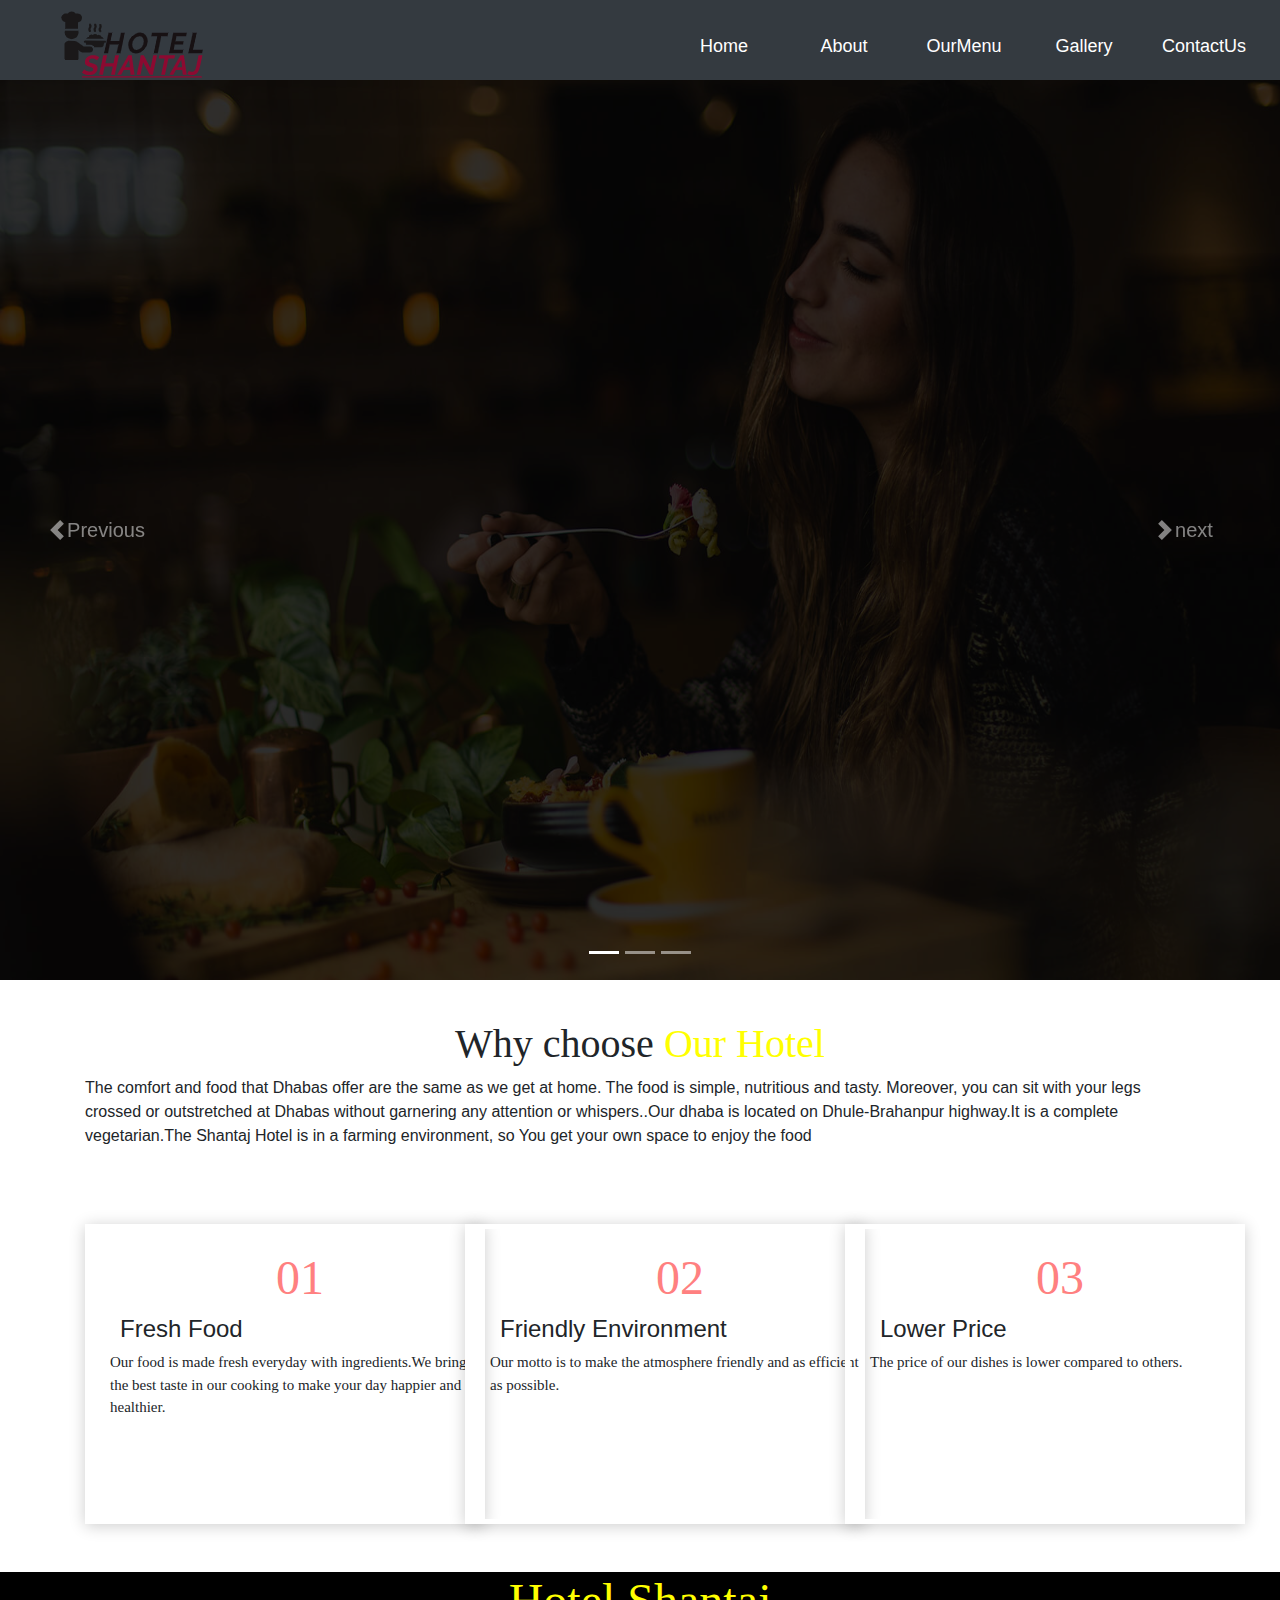
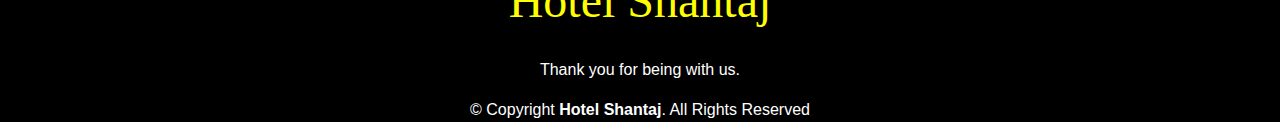
<file: index.html>
<html>
<head>
<link rel="stylesheet" href="bootstrap.css">
<link rel="stylesheet" type="text/css" href="style.css">
        <script src="jquery.js"></script>
		<script src="bootstrap.js"></script>
        <script src="popper.js"></script>
		<style>
		*{
		padding:0px;
		margin:0px;
		}
		
		}
		.header{
		width:100%;
		height:150px;
		}
		.nav{
			width:100%;
			height:150px;
			background:black;
			}
			
			li{
			width:100px;
			list-style:none;
			float:left;
			text-indent:none;
			color:white;
			}
			a{
			color:white;
			font-size:20px;
			 
			
			}
			a:hover{
			background-color:black;
			color:white;
			border-radius:25px;
			
			 
   
			}
			#A1{
			color:yellow;
			}
			p{
			
			font-size:16px;
			font-family:sans-serif;
			
			}
			h2{
			padding-top:40px;
			text-align:center;
			font-family:monotype corsiva;
			font-size:40px;
			}
			#htl h3{
			color:#ff8080;
			margin-top:20px;
			margin-left:30px;
			}
			.box{
			border:5px solid white;
			margin-top:60px;
			width:400px;
			height:300px;
			box-shadow: 0px 2px 15px rgba(0, 0, 0, 0.2);
  transition: all ease-in-out 0.3s;
		
			}
			h4{
			margin-left:30px;
			}
			#htl p{
			margin-left:20px;
			font-size:15px;
			font-family:pcifico,cursive;
			
			}
			h3{
			font-size:48px;
			font-family:monotype cursive;
			color:yellow;
			text-align:center;
			}
			.footer{
			width:100%;
			height:150px;
			background-color:black;			
			}
			h5{
			color:white;
			text-align:center;
			}
			.footer p{
			padding-top:20px;
			color:white;
			text-align:center;
			}
			.Copyright{
			text-align:center;
			color:white;
			}
			#htl .box:hover{
	 transform:translateY(-5px);
	 transition:1 ease;
	background: black;
	color: #fff;
			
		</style>
		</head>
		
		<body>
		
		
		
		<nav class="navbar navbar-expand-lg bg-dark mr-l">
		<a class="navbar-brand" href="#">
		<img src="logo1.png" class="img-fluid" alt="hotelimg">
		</a>
     <button class="navbar-toggler fixed-top ml-auto" type="button" data-toggle="collapse" data-target="#navbarSupportedContent">
                <span class="navbar-toggler-icon"></span>

    </button>
  <div class="collapse navbar-collapse" id="collapsibleNavbar">
      <ul class="navbar-nav ml-auto animate__animated animate__bounce animate__delay-2s">
        <li class="nav-item">
          <a class="nav-link active" href="#">Home
		  </a>
        </li>
        <li class="nav-item">
          <a class="nav-link active" href="about.html">About
		  </a>
        </li>
        <li class="nav-item">
          <a class="nav-link active" href="ourmenu.html">OurMenu</a>
        </li>
        <li class="nav-item">
          <a class="nav-link active" href="gallery.html">Gallery</a>
		  <li class="nav-item">
          <a class="nav-link active" href="contact.html">ContactUs</a>
        </li>
      </ul>
	  
    </div>
	
  
  
</nav>


<div class="container-fixed">
  <body>
<div id="demo" class="carousel slide" data-ride="carousel">

  
  <ul class="carousel-indicators">
    <li data-target="#demo" data-slide-to="0" class="active"></li>
    <li data-target="#demo" data-slide-to="1"></li>
    <li data-target="#demo" data-slide-to="2"></li>
  </ul>
   
  <div class="carousel-inner">
    <div class="carousel-item active">
      <img src="slide1.jpg"  class="d-block"alt="Los Angeles" width="100%" height="100%">
    </div>
    <div class="carousel-item">
      <img src="slide2.jpg" class="d-block" alt="Chicago" width="100%" height="100%">
    </div>
    <div class="carousel-item">
      <img src="slide3.jpg"  class="d-block"alt="New York" width="100%" height="100%">
    </div>
  </div>
    
  <a class="carousel-control-prev" href="#demo" data-slide="prev">
    <span class="carousel-control-prev-icon"></span>
	<span class="visually-hidden">Previous</span>
  </a>
  <a class="carousel-control-next" href="#demo" data-slide="next">
    <span class="carousel-control-next-icon"></span>
	<span class="visually-hidden">next</span>
  </a>
  
  
</div>


</div>
<div class="container">
 <div class="row">
    <div class="section-title col-10 col-sm-10 col-md-10 col-lg-6 col-xl-12">
  <h2>Why choose <span id="A1">Our Hotel</span></h2>
  <p>
  The comfort and food that Dhabas offer are the same as we get at home. The food is simple, nutritious and tasty. Moreover, you can sit with your legs crossed or outstretched at Dhabas without garnering any attention or whispers..Our dhaba is located on Dhule-Brahanpur highway.It is a complete vegetarian.The Shantaj Hotel is in a farming environment, so You get your own space to enjoy the food
  </p>
  </div>
  </div>
  <section id="htl">
  <div class="row">
      <div class="col-lg-4 ">
  <div class="box">
  <h3>01</h3>
  <h4>Fresh Food</h4>
  <p>Our food is made fresh everyday with ingredients.We bring the best taste in our cooking to make your day happier and healthier.</p>
  </div>
  </div>
   <div class="col-lg-4 mt-2 mt-lg-0 ">
   <div class="box">
  <h3>02</h3>
  <h4>Friendly Environment</h4>
 <p>Our motto is to make the atmosphere friendly and as efficient as possible.</p>
  </div>
  </div>
  
  <div class="col-lg-4 mt-2 mb-5 mt-lg-0 ">
   <div class="box">
  <h3>03</h3>
  <h4>Lower Price</h4>
 <p>The price of our dishes is lower compared to others.</p>
  </div>
  </div>
  </div>
 
  </section>
 
</div>
  

<div class="footer">
<div class="row">
       <div class="col-12 col-sm-12 col-ms-12 col-lg-12 col-xl-12">
        <h3>Hotel Shantaj</h3>
        <p>Thank you for being with us.</p>
        <div class="Copyright">
        &copy; Copyright <strong><span>Hotel Shantaj</span></strong>. All Rights Reserved
        </div>
       </div>
     </div>

</div>

</body>
</html>
</file>
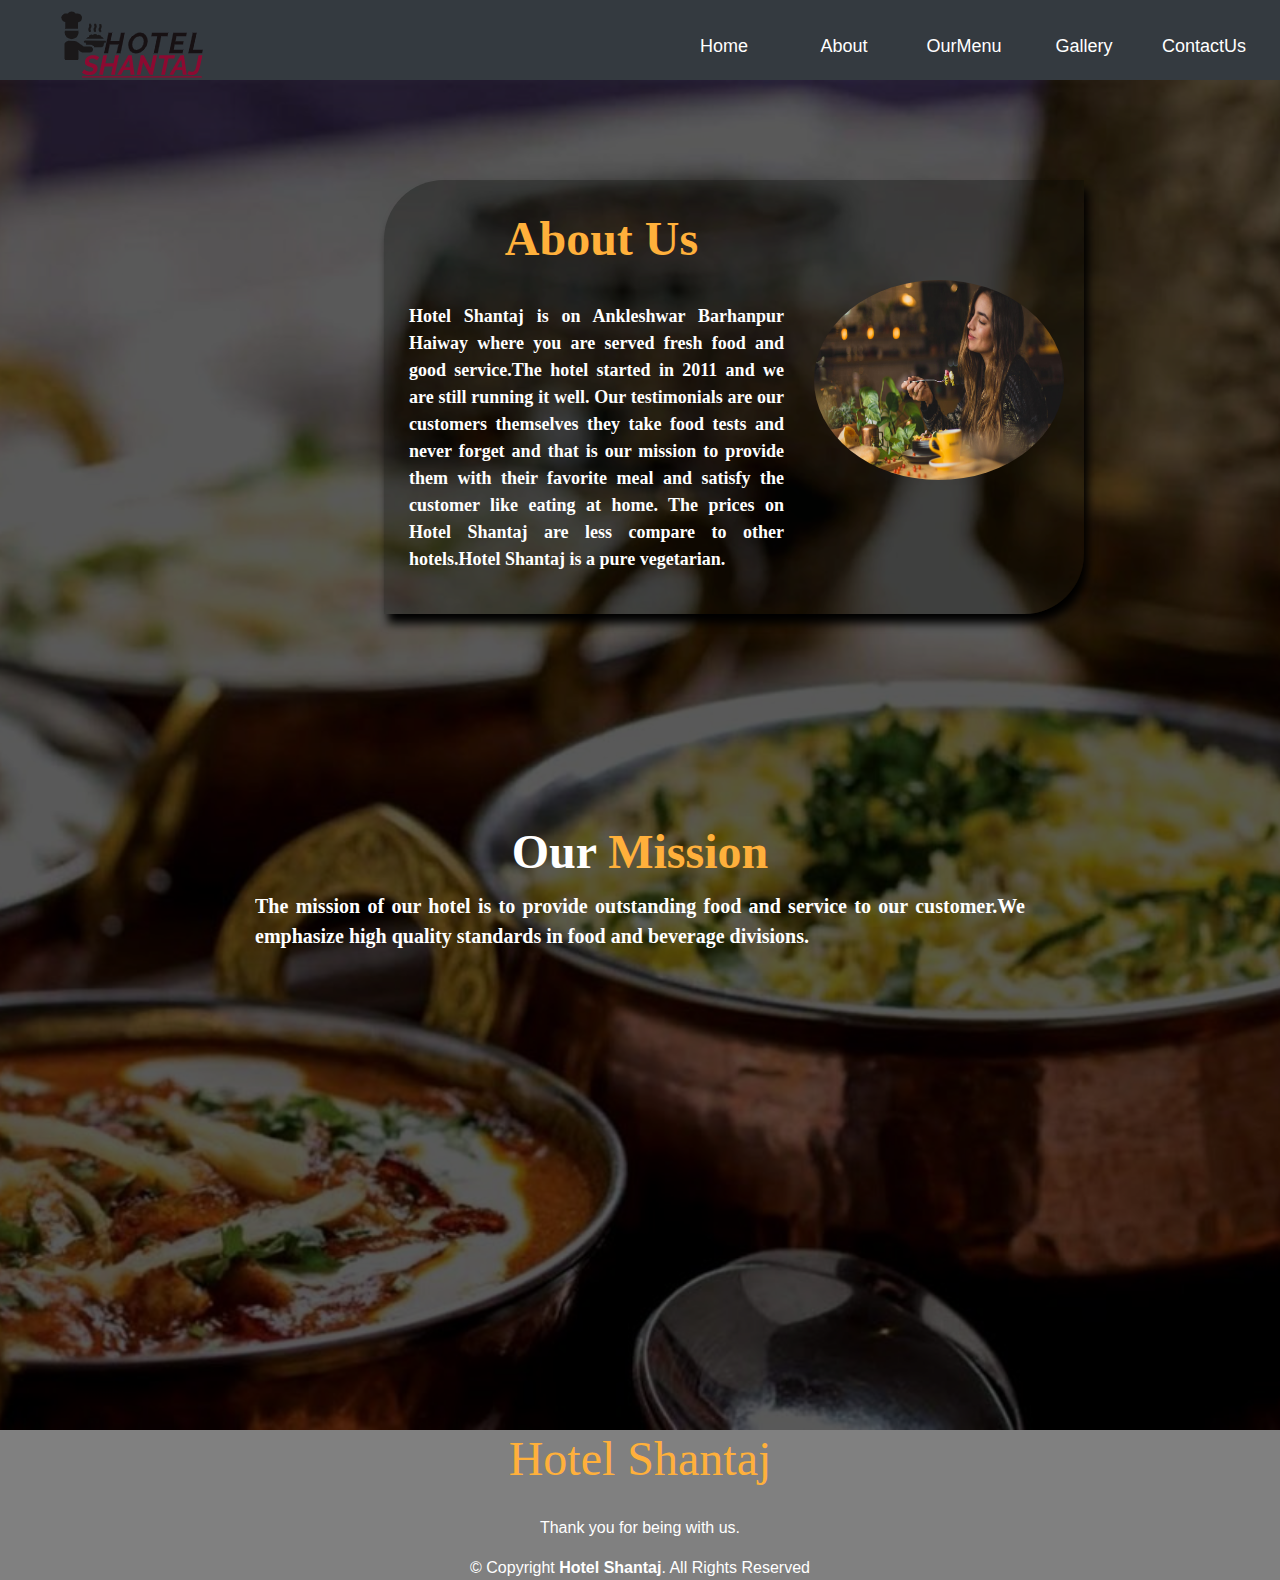
<file: about.html>
<html>
 <head>
    <meta charset="utf-8">
    <meta name="viewport" content="width=device-width, initial-scale=1">
    <title>about Us</title>
	<link rel="stylesheet" href="bootstrap.css">
	<link rel="stylesheet" type="text/css" href="style.css">
   
    <script src="jquery.js"></script>
	<script src="bootstrap.js"></script>
	 
    <script src="popper.js"></script>
    
       
		<style>
		*{
		padding:0px;
		margin:0px;
		}
		
		
		
		.nav{
			width:100%;
			height:150px;
			background:black;
			}
			
			li{
			width:100px;
			list-style:none;
			float:left;
			text-indent:none;
			color:white;
			}
			a{
			color:white;
			font-size:20px;
			 
			
			}
		nav ul li a:hover{
			background-color:black;
			color:white;
			border-radius:10px;
			}
			.bg-img{
			width:100%;
			position:relative;
			}
			.min-box{
			width:700px;
			position:absolute;
			box-shadow: 4px 9px 10px black;
			padding: 20px;
			background-color: rgba(4,5,4,0.3);
			border-top-left-radius: 60px;
            border-bottom-right-radius: 60px;
			 top: 20%;
            left: 30%;
            text-align: center;
			 color: #fff;
            font-weight: bold;
			}
			.min-box h2{
 		padding:10px;
 		font-family: cursive;
 		font-size: 48px;
 		font-weight: 700;
 		color: #ffb03b;
		}
		.min-box p{
 		margin-top: 20px;
 		padding: 5px;
 		font-family:  pt-sens;
 		font-size:18px;
 		overflow: hidden;
 		text-align: justify;
		
		}
		.min-box img{
		
		margin-top:80px;
		}
		.vision{
		float: left;
			padding-top: 30px;
            width: 800px;
            transform: translate(-50%,-50%);
            position: absolute;
            top: 880px;
            left: 50%;
            text-align: center;
            font-weight: bold;
            overflow: hidden;
		}
		.vision p{
 		color: #fff;
 		margin-top: 10px;
 		padding: 0px;
 		font-family:  pt-sens;
 		font-size: 20px;
 		overflow: hidden;
 		text-align: justify;
 }
 .vision h2{
 		padding:0px;
 		font-family: cursive;
 		font-size: 48px;
 		font-weight: 700;
 		color: #fff;
		}
		.vision span{
 	color: #ffb03b;
	}
	.footer{
			width:100%;
			height:150px;
			background-color:grey;			
			}
			.footer h3{
			color:#FFB03B;
			font-size:48px;
			font-family:monotype cursive;
			text-align:center;
			}
			
			.footer p{
			padding-top:20px;
			color:white;
			text-align:center;
			}
			.Copyright{
			text-align:center;
			color:white;
			}
			
			.container-fluid{
			
			margin-top:80px
			}
		</style>
    <body>
	<header id="header" class="fixed-top d-flex align-items-center header-transparent">
		<nav class="navbar navbar-expand-lg bg-dark mr-l">
		<a class="navbar-brand" href="#">
		<img src="logo1.png" class="img-fluid" alt="hotelimg">
		</a>
     <button class="navbar-toggler fixed-top ml-auto" type="button" data-toggle="collapse" data-target="#navbarSupportedContent">
                <span class="navbar-toggler-icon"></span>

    </button>
  <div class="collapse navbar-collapse" id="collapsibleNavbar">
      <ul class="navbar-nav ml-auto animate__animated animate__bounce animate__delay-2s">
        <li class="nav-item">
          <a class="nav-link active" href="index.html">Home
		  </a>
        </li>
        <li class="nav-item">
          <a class="nav-link active" href="about.html">About
		  </a>
        </li>
        <li class="nav-item">
          <a class="nav-link active" href="ourmenu.html">OurMenu</a>
        </li>
        <li class="nav-item">
          <a class="nav-link active" href="gallery.html">Gallery</a>
		  <li class="nav-item">
          <a class="nav-link active" href="contact.html">ContactUs</a>
        </li>
      </ul>
	  
    </div>
	
  
  
</nav>
</header>
<div class="container-fluid">
<div class="row">
<div class="bg-img col-12">
  </div>
  <div class="min-box col-0 col-sm-12 col-md-12 col-lg-12 col-xl-12 ">
  <img src="img/slide/slide1.jpg" width="250px" height="200px" align="right" class="img rounded-circle">
  <h2>About Us</h2>
  <p>Hotel Shantaj is on Ankleshwar Barhanpur Haiway where you are served fresh food and good service.The hotel started in 2011 and we are still running it well. Our testimonials are our customers themselves they take food tests and never forget and that is our mission to provide them with their favorite meal and satisfy the customer like eating at home. The prices on Hotel Shantaj are less compare to other hotels.Hotel Shantaj is a pure vegetarian.</p>
  
  </div>
  <div class="row">
<div class="vision col-12 col-sm-12 col-ms-12 col-lg-12 col-xl-12">
<h2>Our <span>Mission</span></h2>
<p>The mission of our hotel is to provide outstanding food and service to our customer.We emphasize high quality standards in food and beverage divisions.</p>
</div>
</div>
</div>


</div>
<div class="footer">
<div class="row">
       <div class="col-12 col-sm-12 col-ms-12 col-lg-12 col-xl-12">
        <h3>Hotel Shantaj</h3>
        <p>Thank you for being with us.</p>
        <div class="Copyright">
        &copy; Copyright <strong><span>Hotel Shantaj</span></strong>. All Rights Reserved
        </div>
       </div>
     </div>

</div>
	</body>


  </head>
  </html>
</file>
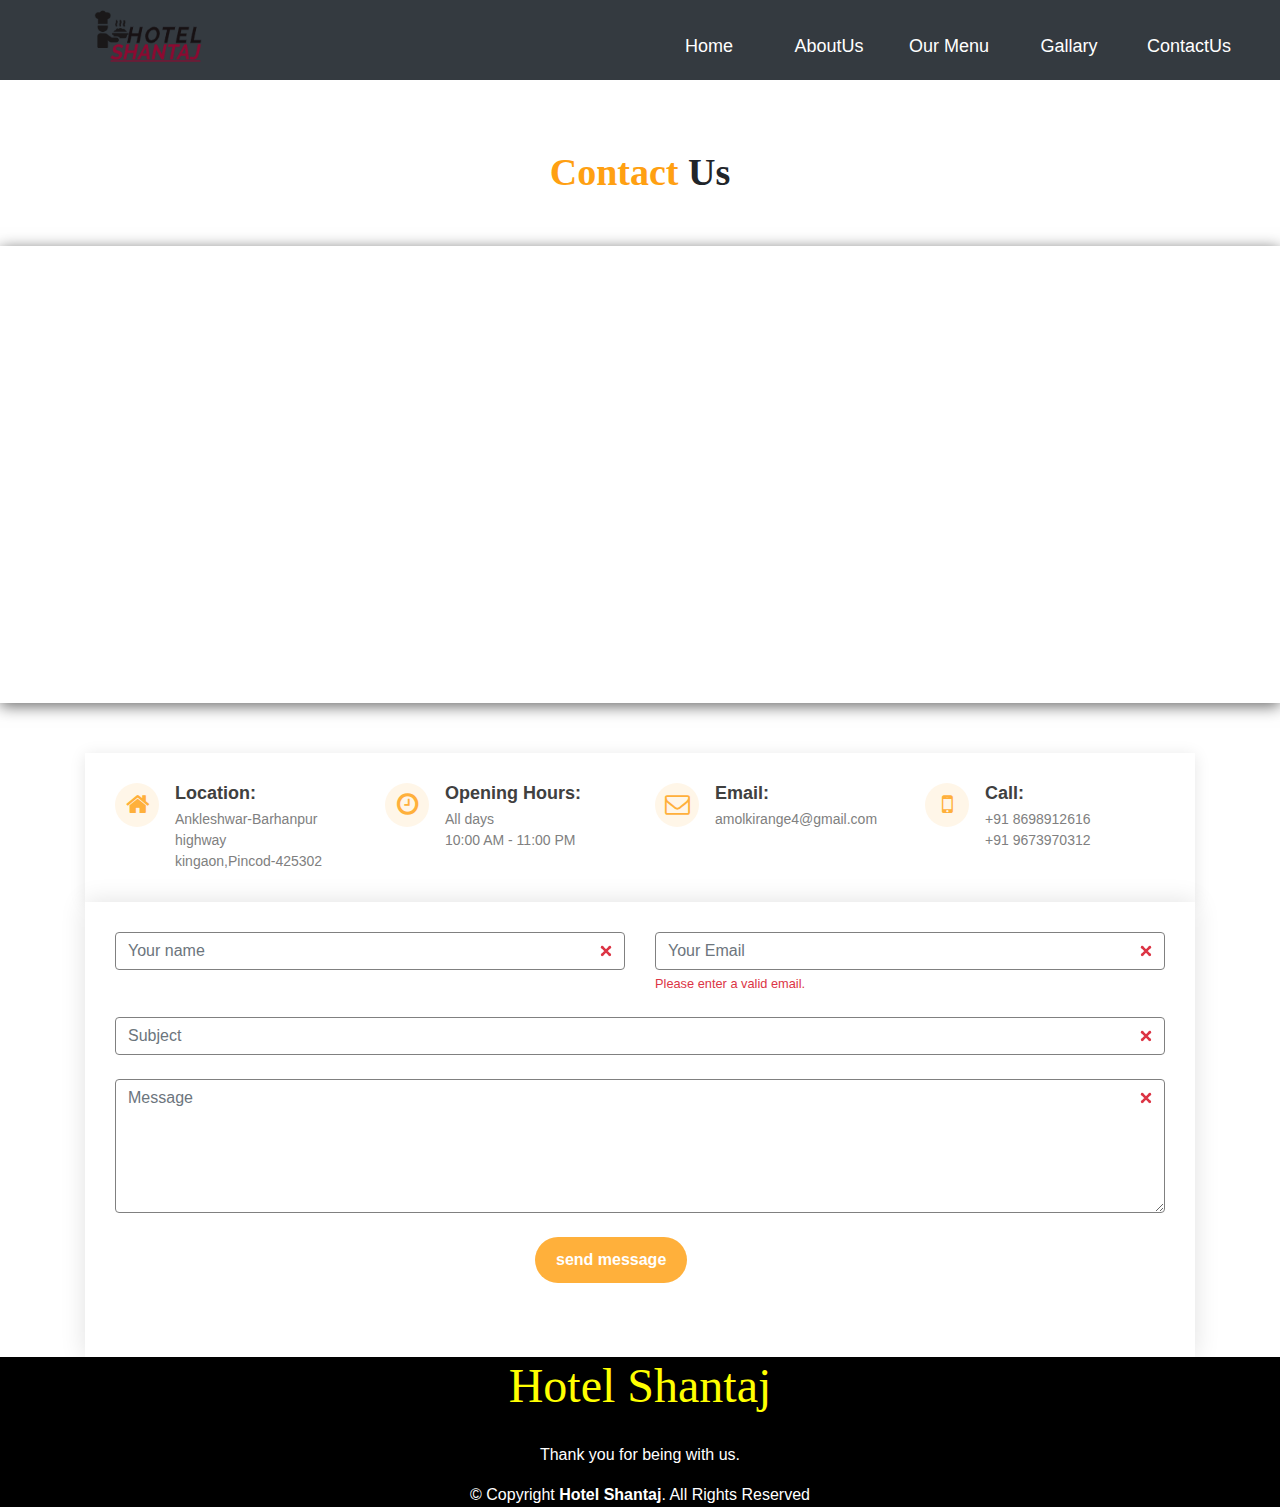
<file: contact.html>
<!DOCTYPE html>
<html>
<head>
	<meta charset="utf-8">
    <meta name="viewport" content="width=device-width, initial-scale=1">
    <title>Contact Us</title>
    <link rel="stylesheet" href="bootstrap.css">
    <link rel="stylesheet" type="text/css" href="style.css">
    <link rel="stylesheet" href="https://cdnjs.cloudflare.com/ajax/libs/animate.css/4.1.1/animate.min.css"
  />
    <link rel="stylesheet" href="https://cdnjs.cloudflare.com/ajax/libs/font-awesome/4.7.0/css/font-awesome.min.css">
    <script src="jquery.js"></script>
    <script src="popper.js"></script>
    <script src="bootstrap.js"></script>
    
     
  
<style>
	h3{
			font-size:48px;
			font-family:monotype cursive;
			color:yellow;
			text-align:center;
			}
			.footer{
			width:100%;
			height:150px;
			background-color:black;			
			}
			h5{
			color:white;
			text-align:center;
			}
			.footer p{
			padding-top:20px;
			color:white;
			text-align:center;
			}
			.Copyright{
			text-align:center;
			color:white;
			}
</style>
</head>
<body>
	<header id="header" class="fixed-top d-flex align-items-center header-transparent">

    <nav class="navbar navbar-expand-md navbar-dark bg-dark fixed-top ">
  <div class="container-fluid">

    <a class="navbar-brand " href="#">
      <img class="logo animate__animated animate__bounceInLeft" style="animation-delay: 0.5s;" src="img/logo1.png"></a>

    <button class="navbar-toggler fixed-top ml-auto" type="button" data-toggle="collapse" data-target="#navbarSupportedContent">
                <span class="navbar-toggler-icon"></span>

    </button>

    <div class="collapse navbar-collapse" id="navbarSupportedContent">
      <ul class="navbar-nav ml-auto  animate__animated animate__bounceInRight">
        <li class="nav-item"> <a class="nav-link active" href="index.html" >Home</a></li>
        <li class="nav-item"><a class="nav-link active"  href="about.html">AboutUs</a></li>
        <li class="nav-item"><a class="nav-link active"  href="ourmenu.html">Our Menu</a></li>
        <li class="nav-item"><a class="nav-link active"  href="gallery.html">Gallary</a></li>
        <li class="nav-item"><a class="nav-link active"  href="contact.html">ContactUs</a></li>
      </ul>
    </div>
  </div>
</nav>
</header>

	<section class="Contact">
		<div class="container">
			<div class="section-title">
				<h2><span>Contact</span> Us</h2>
				<p></p>
			</div>
		</div>

	<div class="map">
		<iframe src="https://www.google.com/maps/embed?pb=!1m18!1m12!1m3!1d3719.6853665364883!2d75.58183241476488!3d21.204654287126427!2m3!1f0!2f0!3f0!3m2!1i1024!2i768!4f13.1!3m3!1m2!1s0x3bd9025d1defefcf%3A0xb2aafa51a11c36fc!2sHotel%20Shantaj%20bharit%20center!5e0!3m2!1sen!2sin!4v1644218160596!5m2!1sen!2sin" width="100%" height="450" style="border:0" allowfullscreen></iframe>
	</div>

	<div class="container">
		<div class="contact-box">
			<div class="row">
				<div class="col-lg-3">
					<i class="fa fa-home"></i>
					<h4>Location:</h4>
					<p>Ankleshwar-Barhanpur highway<br>kingaon,Pincod-425302</p>
				</div>
				<div class="col-lg-3">
					<i class="fa fa-clock-o"></i>
					<h4>Opening Hours:</h4>
					<p>All days<br>10:00 AM - 11:00 PM</p>
				</div>
				<div class="col-lg-3">
					<i class="fa fa-envelope-o"></i>
					<h4>Email:</h4>
					<p>amolkirange4@gmail.com</p>
				</div>
				<div class="col-lg-3">
					<i class="fa fa-mobile"></i>
					<h4>Call:</h4>
					<p>+91 8698912616<br>+91 9673970312</p>
				</div>
			</div>

		</div>

		<form class="form was-validated">
			
			<div class="row">
			<div class="form-group col-6 col-sm-6 col-md-6 col-lg-6 col-xl-6" >
				<input type="text" name="name" id="name" class="form-control " placeholder="Your name"required>
			</div>
			<div class="form-group col-6 col-sm-6 col-md-6 col-lg-6 col-xl-6">
				<input type="email" name="email" id="email" class="form-control" placeholder="Your Email" required>
				<div class="valid-feedback">valid</div>
				<div class="invalid-feedback">Please enter a valid email. </div>
			</div>
		</div>

			<div class="form-group ">
				<input type="text" name="subject" id="subject" class="form-control" placeholder="Subject" required>

			</div>
			<div class="form-group">
				<textarea class="form-control" placeholder="Message" required name="Message" rows="5"></textarea>
			</div>

		<div class="form-group">
				<input class="btn btn-sm" type="submit" name="Send message" value="send message" class="form-control" >
			</div>
		
	
		</form>
	</div>
	</section>

<div class="footer">
<div class="row">
       <div class="col-12 col-sm-12 col-ms-12 col-lg-12 col-xl-12">
        <h3>Hotel Shantaj</h3>
        <p>Thank you for being with us.</p>
        <div class="Copyright">
        &copy; Copyright <strong><span>Hotel Shantaj</span></strong>. All Rights Reserved
        </div>
       </div>
     </div>

</div>


</body>
</html>
</file>
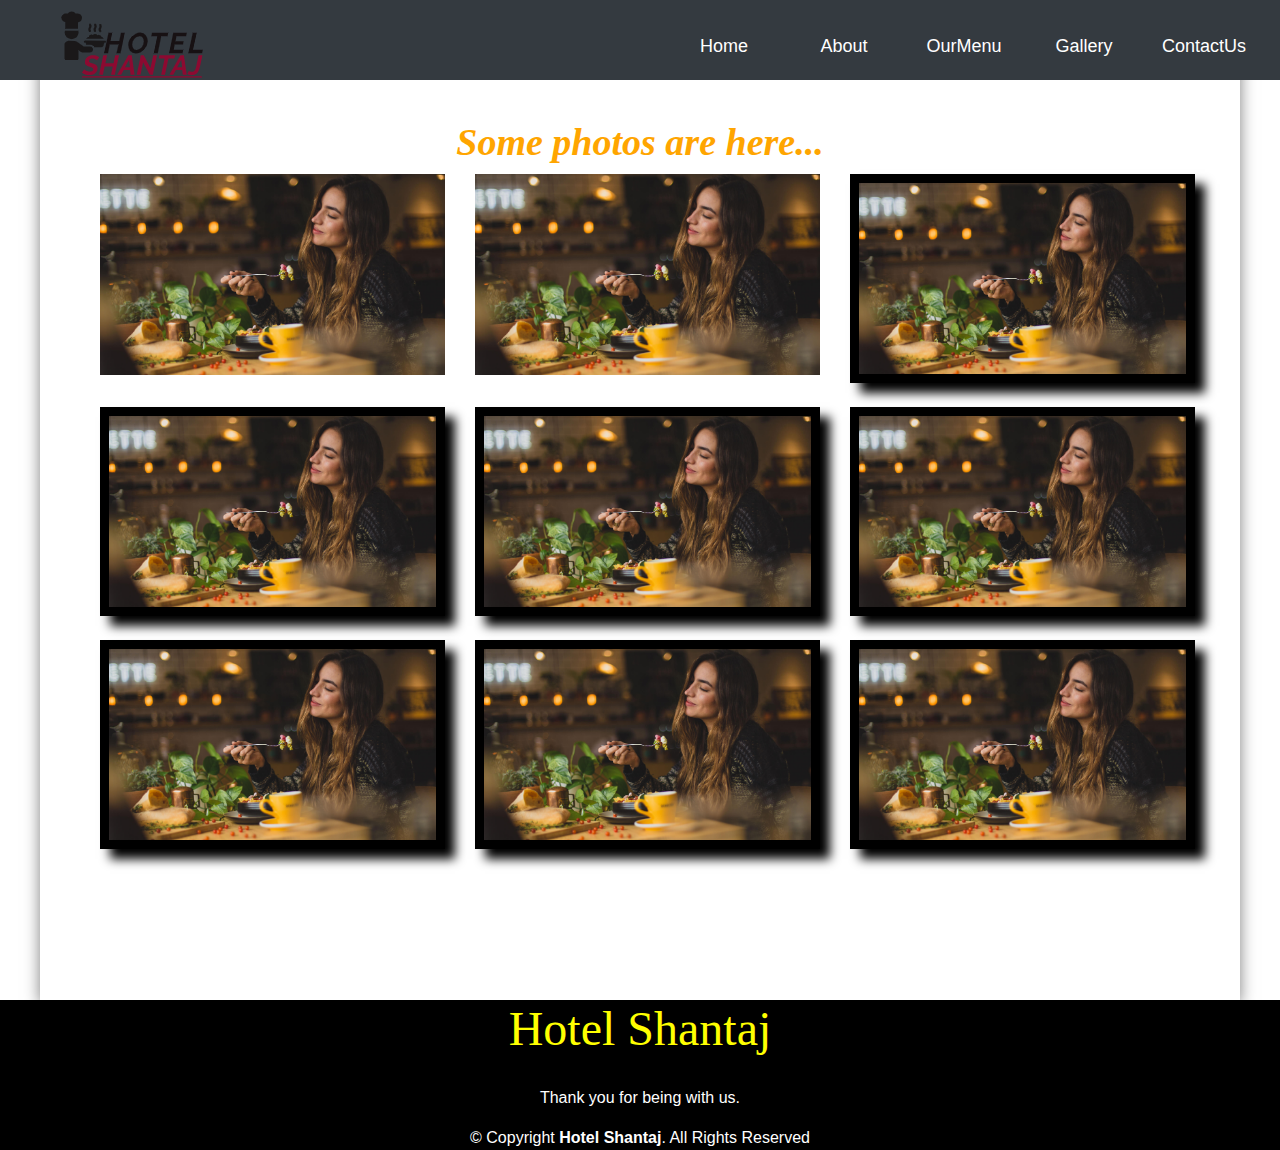
<file: gallery.html>
<html>
 <head>
    <meta charset="utf-8">
    <meta name="viewport" content="width=device-width, initial-scale=1">
	<link rel="stylesheet" href="bootstrap.css">
	<link rel="stylesheet" type="text/css" href="style.css">
    <script src="jquery.js"></script>
	<script src="bootstrap.js"></script>
    <script src="popper.js"></script>
		<style>
		#header{
		width:100%;
		height:150px;
		}
	 .nav{
			width:100%;
			height:150px;
			background:black;
			}
			
			.nav-item li{
			width:100px;
			list-style:none;
			float:left;
			text-indent:none;
			color:white;
			}
			
		nav ul li a:hover{
			background-color:black;
			color:white;
			border-radius:10px;
			}
			.menu1{
			width: 100%;
	height: 100%;
			}
			h2{
			color:orange;
			margin-top: 120px;
	text-align: center;
	font-size: 38px;
	font-family: cursive;
	font-style: italic;
	font-weight: 700;
			}
			.gallery{
  padding-bottom: 150px;
  width: 1200px;
  height: 1000px;
  margin-left:50px;
  	box-shadow: 0px 4px 15px rgba(0,0,0,0.5);
	}
	.gallery-photos img{
	padding-top:0px;
	box-shadow: 10px 10px 10px black;
	border:9px solid black;
	}
	
	@-webkit-keyframes myani{
	0%{transform:rotatey(0deg);}
	100%{transform:rotatey(180deg);}
	}
.gallery-photos:hover img{
	-webkit-animation:myani 1.5s linear;

	}
	
	h3{
			font-size:48px;
			font-family:monotype cursive;
			color:yellow;
			text-align:center;
			}
			.footer{
			width:100%;
			height:150px;
			background-color:black;			
			}
			h5{
			color:white;
			text-align:center;
			}
			.footer p{
			padding-top:20px;
			color:white;
			text-align:center;
			}
			.Copyright{
			text-align:center;
			color:white;
			}
		</style>
		
		<body>
		<nav class="navbar navbar-expand-lg bg-dark fixed-top mr-l">
		<a class="navbar-brand" href="#">
		<img src="logo1.png" class="img-fluid" alt="hotelimg">
		</a>
     <button class="navbar-toggler fixed-top ml-auto" type="button" data-toggle="collapse" data-target="#navbarSupportedContent">
                <span class="navbar-toggler-icon"></span>

    </button>
  <div class="collapse navbar-collapse" id="collapsibleNavbar">
      <ul class="navbar-nav ml-auto animate__animated animate__bounce animate__delay-2s">
        <li class="nav-item">
          <a class="nav-link active" href="index.html">Home
		  </a>
        </li>
        <li class="nav-item">
          <a class="nav-link active" href="about.html">About
		  </a>
        </li>
        <li class="nav-item">
          <a class="nav-link active" href="ourmenu.html">OurMenu</a>
        </li>
        <li class="nav-item">
          <a class="nav-link active" href="gallery.html">Gallery</a>
		  <li class="nav-item">
          <a class="nav-link active" href="contact.html">ContactUs</a>
        </li>
      </ul>
	  
    </div>
	
  
  
</nav>
<section class="gallery mx-auto">
<div class="container">
<div class="row">
<div class="menue1 col-12 col-sm-12 col-md-12 col-lg-12 col-xl-12 d-flex justify-content-center">
<h2>Some photos are here...</h2>
</div>
</div>

<div class="row ml-auto">
<div class="col-lg-4 col-md-4 col-12 col-sm-4">
<div class="gallary-photos">
<a href="img/slide/slide1.jpg">
<img src="img/slide/slide1.jpg" width="500" height="500" class="img-fluid">
</a>
</div>
</div>
<div class="col-lg-4 col-md-4 col-12 col-sm-4">
<div class="gallary-photos">
<a href="img/slide/slide1.jpg">
<img src="img/slide/slide1.jpg" width="500" height="500" class="img-fluid">
</a>
</div>
</div>
<div class="col-lg-4 col-md-4 col-12 col-sm-4">
<div class="gallery-photos">
<a href="img/slide/slide1.jpg">
<img src="img/slide/slide1.jpg" width="500" height="500" class="img-fluid">
</a>
</div>
</div>
</div>
<br>
<div class="row ml-auto">
<div class="col-lg-4 col-md-4 col-12 col-sm-4">
<div class="gallery-photos">
<a href="img/slide/slide1.jpg">
<img src="img/slide/slide1.jpg" width="500" height="500" class="img-fluid">
</a>
</div>
</div>
<div class="col-lg-4 col-md-4 col-12 col-sm-4">
<div class="gallery-photos">
<a href="img/slide/slide1.jpg">
<img src="img/slide/slide1.jpg" width="500" height="500" class="img-fluid">
</a>
</div>
</div>
<div class="col-lg-4 col-md-4 col-12 col-sm-4">
<div class="gallery-photos">
<a href="img/slide/slide1.jpg">
<img src="img/slide/slide1.jpg" width="500" height="500" class="img-fluid">
</a>
</div>
</div>
</div>
<br>
<div class="row ml-auto">
<div class="col-lg-4 col-md-4 col-12 col-sm-4">
<div class="gallery-photos">
<a href="img/slide/slide1.jpg">
<img src="img/slide/slide1.jpg" width="500" height="500" class="img-fluid">
</a>
</div>
</div>
<div class="col-lg-4 col-md-4 col-12 col-sm-4">
<div class="gallery-photos">
<a href="img/slide/slide1.jpg">
<img src="img/slide/slide1.jpg" width="500" height="500" class="img-fluid">
</a>
</div>
</div>
<div class="col-lg-4 col-md-4 col-12 col-sm-4">
<div class="gallery-photos">
<a href="img/slide/slide1.jpg">
<img src="img/slide/slide1.jpg" width="500" height="500" class="img-fluid">
</a>
</div>
</div>
</div>
<br>
</div>
</section>
<div class="footer">
<div class="row">
       <div class="col-12 col-sm-12 col-ms-12 col-lg-12 col-xl-12">
        <h3>Hotel Shantaj</h3>
        <p>Thank you for being with us.</p>
        <div class="Copyright">
        &copy; Copyright <strong><span>Hotel Shantaj</span></strong>. All Rights Reserved
        </div>
       </div>
     </div>

</div>

</body>
</head>
</html>
</file>
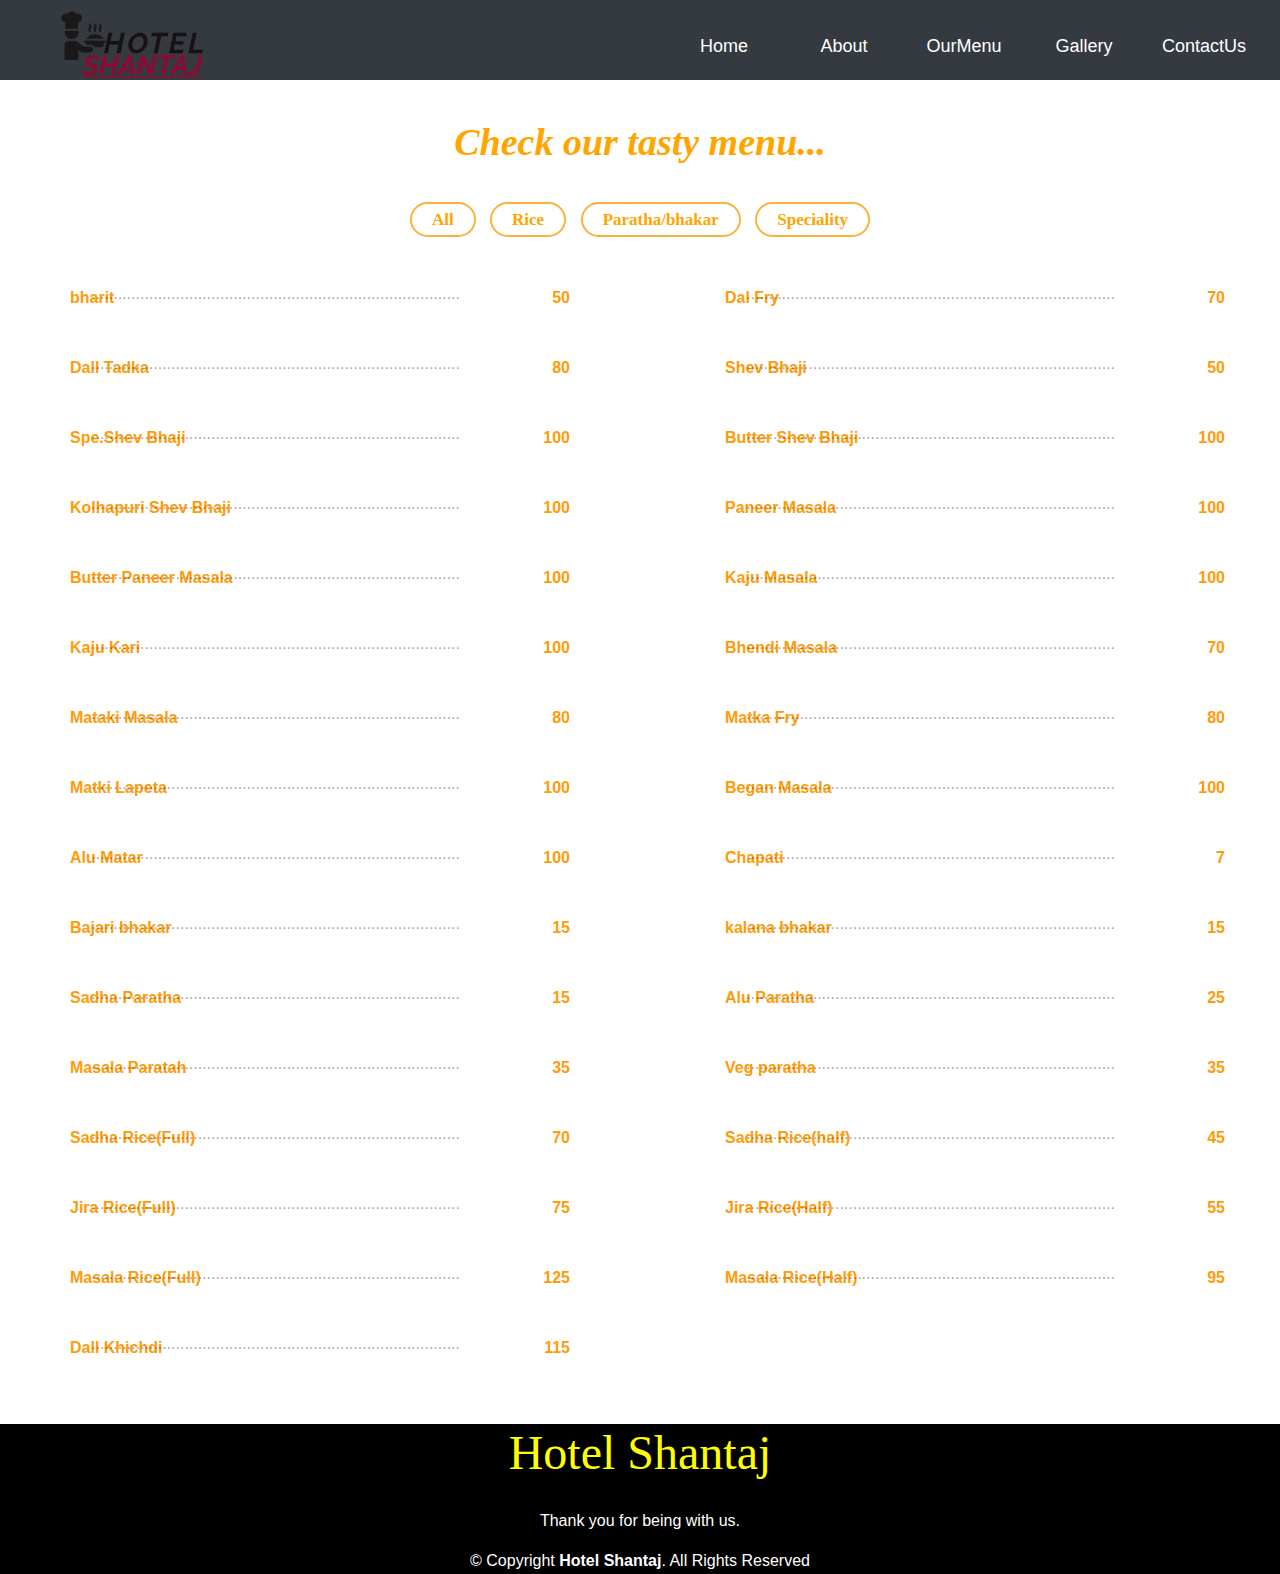
<file: ourmenu.html>
<html>
 <head>
    <meta charset="utf-8">
    <meta name="viewport" content="width=device-width, initial-scale=1">
	<link rel="stylesheet" href="bootstrap.css">
	<link rel="stylesheet" type="text/css" href="style.css">
    <script src="jquery.js"></script>
	<script src="bootstrap.js"></script>
    <script src="popper.js"></script>
		<style>
		#header{
		width:100%;
		height:150px;
		}
	 .nav{
			width:100%;
			height:150px;
			background:black;
			}
			
			.nav-item li{
			width:100px;
			list-style:none;
			float:left;
			text-indent:none;
			color:white;
			}
			
		nav ul li a:hover{
			background-color:black;
			color:white;
			border-radius:10px;
			}
			h2{
			color:orange;
			margin-top: 120px;
	text-align: center;
	font-size: 38px;
	font-family: cursive;
	font-style: italic;
	font-weight: 700;
			}
			.menu1{
			width: 100%;
	height: 100%;
			}
.nahi{
text-align: center;
	margin-top: 25px;
}

		.nahi li{
	cursor: pointer;
   padding: 15px 20px 15px 20px;
  margin:3px 5px 3px 5px;
  line-height: 1px;
	list-style: none;
	font-size: 17px;
	font-weight: 700;
	font-family: calibri;
	color: #ff9b08;
	border:2px solid #ffb03b;
	border-radius: 50px;
  transition: all ease-in-out 0.3s;
  display:inline-block;
  }
  .nahi li{
  text-decoration:none;
  color:orange;
  opacity:5;
  }
  .nahi li:hover
  {
  background:orange;
	color:white;

}
.things ul li{
color:orange;
position:relative;
	margin-top: 30px;
	margin-left:70px;
	justify-content: space-between;
	display: flex;
	font-family: Arial, "Helvetica Neue", Helvetica, sans-serif;
	color: #ff9b08;
	font-weight: 700;
	margin-right: 50px;
}

.things::after{

content:"...................................................................""................";
  position: absolute;
  bottom: 20px;
 right: 180px;
 opacity: 0.4;
  z-index: 1;
}
.things span {
  position: relative;
  z-index: 3;
  padding: 0 5px;
  font-weight: 600;
}
h3{
			font-size:48px;
			font-family:monotype cursive;
			color:yellow;
			text-align:center;
			}

.footer{
			width:100%;
			height:150px;
			background-color:black;			
			}
			h5{
			color:white;
			text-align:center;
			}
.footer p{
			padding-top:20px;
			color:white;
			text-align:center;
			}
			.Copyright{
			text-align:center;
			color:white;
			}
</style>

		<script>
		$(document).ready(function(){
		$("#S").click(function(){
		$(".speciality").show(2000);
		$(".paratha").hide(2000);
		$(".rice").hide(2000);
		
		})
		
		})
		
		
		$(document).ready(function(){
		$("#P").click(function(){
		$(".paratha").show(2000);
		$(".speciality").hide(2000);
		$(".rice").hide(2000);
		
		})
		
		})
		
		
		$(document).ready(function(){
		$("#R").click(function(){
		$(".paratha").hide(2000);
		$(".speciality").hide(2000);
		$(".rice").show(2000);
		
		})
		
		})
		
		$(document).ready(function(){
		$("#A").click(function(){
		$(".paratha").show(2000);
		$(".speciality").show(2000);
		$(".rice").show(2000);
		
		})
		
		})
		
		</script>	
	
		
		
		<body>
		
		<nav class="navbar navbar-expand-lg bg-dark fixed-top mr-l">
		<a class="navbar-brand" href="#">
		<img src="logo1.png" class="img-fluid" alt="hotelimg">
		</a>
     <button class="navbar-toggler fixed-top ml-auto" type="button" data-toggle="collapse" data-target="#navbarSupportedContent">
                <span class="navbar-toggler-icon"></span>

    </button>
  <div class="collapse navbar-collapse" id="collapsibleNavbar">
      <ul class="navbar-nav ml-auto animate__animated animate__bounce animate__delay-2s">
        <li class="nav-item">
          <a class="nav-link active" href="index.html">Home
		  </a>
        </li>
        <li class="nav-item">
          <a class="nav-link active" href="about.html">About
		  </a>
        </li>
        <li class="nav-item">
          <a class="nav-link active" href="ourmenu.html">OurMenu</a>
        </li>
        <li class="nav-item">
          <a class="nav-link active" href="gallery.html">Gallery</a>
		  <li class="nav-item">
          <a class="nav-link active" href="contact.html">ContactUs</a>
        </li>
      </ul>
	  
    </div>
	
  
  
</nav>

<div class="Container-fluid">
<div class="row">
<div class="menue1 col-12 col-sm-12 col-md-12 col-lg-12 col-xl-12 d-flex justify-content-center">
<h2> Check our tasty menu...</h2>
</div>

<div class="nahi col-12 col-sm-12 col-md-12 col-lg-12 col-xl-12 d-flex justify-content-center">
<ul>
<li id="A">All</li>
<li id="R">Rice</li>
<li id="P">Paratha/bhakar</li>
<li id="S">Speciality</li>
</ul>
</div>
<div class="row menu-container mb-5">
<div class="col-6 col-sm-6 col-md-6 col-lg-6 col-xl-6 speciality">
<div class="things">
<ul><li> bharit <span>50</span></li></ul>
</div>
</div>

<div class=" col-6 col-sm-6 col-md-6 col-lg-6 col-xl-6 speciality">
<div class="things">
<ul><li> Dal Fry<span>70</span></li></ul>
</div>
</div>

<div class="col-6 col-sm-6 col-md-6 col-lg-6 col-xl-6 speciality">
<div class="things">
<ul><li> Dall Tadka<span>80</span></li></ul>
</div>
</div>
<div class="col-6 col-sm-2 col-md-6 col-lg-6 col-xl-6 speciality">
<div class="things">
<ul><li> Shev Bhaji<span>50</span></li></ul>
</div>
</div>


<div class="col-6 col-sm-2 col-md-6 col-lg-6 col-xl-6 speciality">
<div class="things">
<ul><li>Spe.Shev Bhaji<span>100</span></li></ul>
</div>
</div>
<div class="col-6 col-sm-2 col-md-6 col-lg-6 col-xl-6 speciality">
<div class="things">
<ul><li>Butter Shev Bhaji<span>100</span></li></ul>
</div>
</div>
<div class="col-6 col-sm-2 col-md-6 col-lg-6 col-xl-6 speciality">
<div class="things">
<ul><li>Kolhapuri Shev Bhaji<span>100</span></li></ul>
</div>
</div>
<div class="col-6 col-sm-2 col-md-6 col-lg-6 col-xl-6 speciality">
<div class="things">
<ul><li>Paneer Masala<span>100</span></li></ul>
</div>
</div>

<div class="col-6 col-sm-2 col-md-6 col-lg-6 col-xl-6 speciality">
<div class="things">
<ul><li>Butter Paneer Masala<span>100</span></li></ul>
</div>
</div>
<div class="col-6 col-sm-2 col-md-6 col-lg-6 col-xl-6 speciality">
<div class="things">
<ul><li>Kaju Masala<span>100</span></li></ul>
</div>
</div>
<div class="col-6 col-sm-2 col-md-6 col-lg-6 col-xl-6 speciality">
<div class="things">
<ul><li>Kaju Kari<span>100</span></li></ul>
</div>
</div>
<div class="col-6 col-sm-2 col-md-6 col-lg-6 col-xl-6 speciality">
<div class="things">
<ul><li>Bhendi Masala<span>70</span></li></ul>
</div>
</div>
<div class="col-6 col-sm-2 col-md-6 col-lg-6 col-xl-6 speciality">
<div class="things">
<ul><li>Mataki Masala<span>80</span></li></ul>
</div>
</div>
<div class="col-6 col-sm-2 col-md-6 col-lg-6 col-xl-6 speciality">
<div class="things">
<ul><li>Matka Fry<span>80</span></li></ul>
</div>
</div>
<div class="col-6 col-sm-2 col-md-6 col-lg-6 col-xl-6 speciality">
<div class="things">
<ul><li>Matki Lapeta<span>100</span></li></ul>
</div>
</div>
<div class="col-6 col-sm-2 col-md-6 col-lg-6 col-xl-6 speciality">
<div class="things">
<ul><li>Began Masala<span>100</span></li></ul>
</div>
</div>
<div class="col-6 col-sm-2 col-md-6 col-lg-6 col-xl-6 speciality">
<div class="things">
<ul><li>Alu Matar<span>100</span></li></ul>
</div>
</div>
<div class="col-6 col-sm-2 col-md-6 col-lg-6 col-xl-6 paratha">
<div class="things">
<ul><li>Chapati<span>7</span></li></ul>
</div>
</div>
<div class="col-6 col-sm-2 col-md-6 col-lg-6 col-xl-6 paratha">
<div class="things">
<ul><li>Bajari bhakar<span>15</span></li></ul>
</div>
</div>
<div class="col-6 col-sm-2 col-md-6 col-lg-6 col-xl-6 paratha">
<div class="things">
<ul><li>kalana bhakar<span>15</span></li></ul>
</div>
</div>
<div class="col-6 col-sm-2 col-md-6 col-lg-6 col-xl-6 paratha">
<div class="things">
<ul><li>Sadha Paratha<span>15</span></li></ul>
</div>
</div>
<div class="col-6 col-sm-2 col-md-6 col-lg-6 col-xl-6 paratha">
<div class="things">
<ul><li>Alu Paratha<span>25</span></li></ul>
</div>
</div>
<div class="col-6 col-sm-2 col-md-6 col-lg-6 col-xl-6 paratha">
<div class="things">
<ul><li>Masala Paratah<span>35</span></li></ul>
</div>
</div>
<div class="col-6 col-sm-2 col-md-6 col-lg-6 col-xl-6 paratha">
<div class="things">
<ul><li>Veg paratha<span>35</span></li></ul>
</div>
</div>
<div class="col-6 col-sm-2 col-md-6 col-lg-6 col-xl-6 rice speciality">
<div class="things">
<ul><li>Sadha Rice(Full)<span>70</span></li></ul>
</div>
</div>
<div class="col-6 col-sm-2 col-md-6 col-lg-6 col-xl-6 rice">
<div class="things">
<ul><li>Sadha Rice(half)<span>45</span></li></ul>
</div>
</div>
<div class="col-6 col-sm-2 col-md-6 col-lg-6 col-xl-6 rice speciality">
<div class="things">
<ul><li>Jira Rice(Full)<span>75</span></li></ul>
</div>
</div>

<div class="col-6 col-sm-2 col-md-6 col-lg-6 col-xl-6 rice">
<div class="things">
<ul><li>Jira Rice(Half)<span>55</span></li></ul>
</div>
</div>
<div class="col-6 col-sm-2 col-md-6 col-lg-6 col-xl-6 rice">
<div class="things">
<ul><li>Masala Rice(Full)<span>125</span></li></ul>
</div>
</div>

<div class="col-6 col-sm-2 col-md-6 col-lg-6 col-xl-6 rice">
<div class="things">
<ul><li>Masala Rice(Half)<span>95</span></li></ul>
</div>
</div>


<div class="col-6 col-sm-2 col-md-6 col-lg-6 col-xl-6 speciality">
<div class="things">
<ul><li>Dall Khichdi<span>115</span></li></ul>
</div>
</div>




</div>
</div>
</div>
<div class="footer">
<div class="row">
       <div class="col-12 col-sm-12 col-ms-12 col-lg-12 col-xl-12">
        <h3>Hotel Shantaj</h3>
        <p>Thank you for being with us.</p>
        <div class="Copyright">
        &copy; Copyright <strong><span>Hotel Shantaj</span></strong>. All Rights Reserved
        </div>
       </div>
     </div>

</div>

</body>
</html>
		</body>
		</head>
		
		</html>
</file>
<file: style.css>
*{
	padding: 0px;
	margin: 0px;

}
html,body{
  font-family: "Poppins", sans-serif;
    box-sizing: border-box;

}

.logo{
	margin-bottom: 15px;
	margin-left: 30px;
	width: 150px;
	height: 70px;

}


nav{
	position: fixed;
	font-family: 'Ubuntu', sans-serif;
	width: 100%;
	height: 80px;
	display: flex;
	justify-content: space-between;
	background: #404040;
	transition: all 0.3s ease;

}
.navbar .scrolled{
	background: black;
}
nav li a{
	width: 120px;
	height: 40px;
	text-decoration: none;
	color: white;
	font-size: 18px;
	transition: 0.5s all ease;
	display: block;

}


nav ul li{
	width: 120px;
	height: 40px;
	line-height: 40px;
	float: left;
		list-style: none;
	margin-bottom: 5px;
	text-align: center;
}
nav ul li a:hover{
	color: white;
	box-shadow: 5px 5px 10px #444f57;
	font-size: 20PX;
	border-radius: 10px;
	padding-top: 0px;

}

.carousel-item::before{
	content: "";
	display: block;
	position: absolute;
	top: 0;
	left: 0;
	bottom: 0;
	right: 0;
	background: #000;
	opacity:0.8;
}


 .carousel-caption{
 	bottom: 250px;
 }
  .carousel-caption h2{
  	font-family: cursive;
  	font-size: 45px;
  	margin-bottom: 30px;
  	color: #ffb03b;
  	font-weight: 700;

}
  .carousel-caption p{
  	width: 200px;
  	font-size: 15px;
  	  margin: 0 auto 30px auto;
}
  .carousel-caption a{
  	background:#ff8566;
  	padding:10px 25px 10px 25px;
  	color:white;
  	border-radius: 30px;
  	text-decoration: none;
  	transition: 0.5s ease all;

}
  .carousel-caption a:hover{
  	background: #ff4d4d;
  	color: black;

}
#why-us{
	width: 100%;
	height: 100%;
	margin-top: 100px;
}
#why-us .box{
	height: 300px;
	margin-top: 100px;
	  padding: 50px 30px;
	box-shadow: 0px 2px 15px rgba(0, 0, 0, 0.2);
  transition: all ease-in-out 0.3s;
  
}
#why-us .box span{
	display: block;
	font-size: 28px;
	font-weight: 700;
	color:#ff8080;
	}
#why-us .box h4{
	font-size: 24px;
	font-family: 'Pacifico', cursive;
	font-weight: 600;
  	padding: 0;
  	margin: 20px 0;
}
#why-us .box p{
	font-size: 15px;
	font-family: 'Pacifico', cursive;
	font-weight: 600;
	  margin: 0;
  	padding: 0;
}
#why-us .box:hover{
	 padding: 30px 30px 90px 30px;
	background: black;
	color: #fff;
}
#why-us .section-title{
	width: 800px;
	height: 200px;
	text-align: center;
	margin: auto;

}
#why-us .section-title h2{
	font-size: 40px;
	text-align: center;
	font-weight: 820;
  font-family: Monotype Corsiva;
}
#why-us .section-title p{
	text-align: center;
	font-family: "Poppins", sans-serif;

}
#why-us .section-title span{
	 color: orange;
}
    <!-- ======= Menu Section ======= -->
#menu{
	width: 100%;
	height: 100%;
}


#menu .section-title h2{
	margin-top: 120px;
	text-align: center;
	font-size: 38px;
	font-family: cursive;
	font-style: italic;
	font-weight: 700;
  color: #ff9b08;
}
#menu-filters{
	text-align: center;
	margin-top: 25px;

}

#menu-filters li{
	cursor: pointer;
  padding: 15px 20px 15px 20px;
  margin:3px 5px 3px 5px;
  line-height: 1px;
	list-style: none;
	display: inline-block;
	font-size: 17px;
	font-weight: 700;
	font-family: calibri;
	color: #ff9b08;
	border: 2px solid #ffb03b;
	border-radius: 50px;
  transition: all ease-in-out 0.3s;

}
#menu-filters li:hover,#menu-filters li.filter-active{
	color:white;
	background: #ff9b08;

}
#menu .menu-content ul li{
	overflow: hidden;
	position: relative;
	margin-top: 30px;
	justify-content: space-between;
	color: darkgray;
	display: flex;
	font-family: Arial, "Helvetica Neue", Helvetica, sans-serif;
	color: #ff9b08;
	font-weight: 700;
	margin-right: 50px;

}
#menu .menu-content::after {
  content: ".......................................................""................";
  position: absolute;
  bottom: 20px;
 left: 120px;
 opacity: 0.4;
  z-index: 1;

}
#menu .menu-content ul li {
  padding-right: 10px;
  position: relative;
  z-index: 3;
  font-weight: 700;
  color: #ff9b08;
}
#menu .menu-content span {
  position: relative;
  z-index: 3;
  padding: 0 10px;
  font-weight: 600;
}
/*--------------------------------------------------------About Us---------------------------*/
.about{
	background: black;
	width: 100%
	height:1000px;
	margin-top: 80px;
}


.bg-img{
            width: 100%;
            height: 150vh;
            background: url(img/slide/back1.jpg);
            background-position: center;
            background-size: cover;
            background-repeat: no-repeat;
            position: relative;
            filter: brightness(35%);
        }
.text-blog{
			float: left;
			width: 900px;
			box-shadow: 4px 9px 10px black;
			padding: 20px;
			background-color: rgba(4,5,4,0.3);
            border-top-left-radius: 60px;
            border-bottom-right-radius: 60px;
            transform: translate(-50%,-50%);
            position: absolute;
            top: 50%;
            left: 50%;
            text-align: center;
            color: #fff;
            font-weight: bold;

        }
.img{
        	margin-left: 25px;
        	margin-bottom:10px;
        }

 .text-blog h2{
 		padding:10px;
 		font-family: cursive;
 		font-size: 48px;
 		font-weight: 700;
 		color: #ffb03b;
 	
 }
 .text-blog p{
 		margin-top: 20px;
 		padding: 5px;
 		font-family:  pt-sens;
 		font-size: 20px;
 		overflow: hidden;
 		text-align: justify;
 }
 .mission{

 			float: left;
			padding-top: 30px;
            width: 800px;
            transform: translate(-50%,-50%);
            position: absolute;
            top: 880px;
            left: 50%;
            text-align: center;
            font-weight: bold;
            overflow: hidden;

 }
 .mission span{
 	color: #ffb03b;
 }
  .mission h2{
 		padding:0px;
 		font-family: cursive;
 		font-size: 48px;
 		font-weight: 700;
 		color: #fff;
 	
 }
 .mission p{
 		color: #fff;
 		margin-top: 10px;
 		padding: 0px;
 		font-family:  pt-sens;
 		font-size: 20px;
 		overflow: hidden;
 		text-align: justify;
 }
 /*.............Gallary Section...................*/

.gallary {
  padding-bottom: 50px;
  width: 1200px;
  height: 100%;
  	box-shadow: 0px 4px 15px rgba(0,0,0,0.5);

  }
  .gallary .section-title h2{
  	padding: 60px;
  	font-family: cursive;
  	font-weight: 700px;
  	color: #ffa012;
  	font-size: 45px;


  }
.gallary .gallary-item img{
	padding-top:0px;
	box-shadow: 10px 10px 10px black;
	border:9px solid black;
}
@-webkit-keyframes myani{
	0%{transform:rotatey(0deg);}
	100%{transform:rotatey(180deg);}
	}
.gallary .gallary-item:hover img{
	-webkit-animation:myani 1.5s linear;

	}




 /*.............Contact Section...................*/


 .Contact{
 	width: 100%;
 	height: 100%;

 }

 .Contact .section-title{
 	text-align: center;
 	padding-top: 150px;
 }
 .Contact .contact-box i{
  font-size: 25px;
  color: #ffb03b;
  float: left;
  width: 44px;
  height: 44px;
  background: #fff6e8;
  display: flex;
  justify-content: center;
  align-items: center;
  border-radius: 50px;
  transition: all 0.3s ease-in-out;

 }
  .Contact .contact-box i:hover{
  	background: #ffb03b;
  	  color: #fff;


  }


 .Contact .section-title h2{
	 font-family: cursive;
 	font-weight: 700;
 	font-size: 38px;
 }
 .Contact .section-title span{
 	color: #ffa012;

 }
 .Contact .map{
 	margin-top: 50px;
 	box-shadow: 0px 3px 15px rgba(0,0,0,0.6);
 }
 .Contact .contact-box{
 	padding: 30px;
 	text-align: justify;
 	margin-top: 50px;
 	box-shadow: 0px 2px 15px rgba(0, 0, 0, 0.1);
 }
 .Contact .contact-box h4{
  	padding: 0 0 0 60px;
	font-size: 18px;
  	font-weight: 600;
  	margin-bottom: 5px;
  	color: #404040;
  	font-family: "Poppins", sans-serif;
}
  .Contact .contact-box p{
	padding: 0 0 0 60px;
	font-size: 14px;
  	margin-bottom: 0;
  	color: #808080;
  }
.Contact .form{
	width: 100%;
	height: 100%;
  	box-shadow: 0 0 24px 0 rgba(0, 0, 0, 0.12);
 	padding: 30px;
  	background: #fff;
  	padding-bottom: 50px;
}
.Contact .form .form-group{
  padding-bottom: 8px;
}
.Contact .form .form-control{
	border:1px solid gray;
}

.Contact .btn{
	margin-left: 40%;
	padding: 10px 20px;
	border-radius: 30px;
	background: #ffb03b;
	color: white;
	font-size: 16px;
	font-weight: bold;
}

.Contact .btn:hover{
	background:#ffa012; 

}

 footer{
	margin: auto;
	color: white;
	padding: 10px 0px;
 }

 

footer h3{
  color: #ffb03b;
   font-family: Monotype Corsiva;
  font-size:48px;
  font-weight:700;
  letter-spacing: 2px;
  position: relative;
  top: 10px;
text-align: center;
}
footer p{
	font-size: 15px;
	font-family: cursive;
	font-style: italic;
	color: white;
	top: 10px;
	text-align: center;

}
footer .Copyright{
	text-align: center;
		color: white;

  	margin: 0 0 5px 0;
}
</file>
